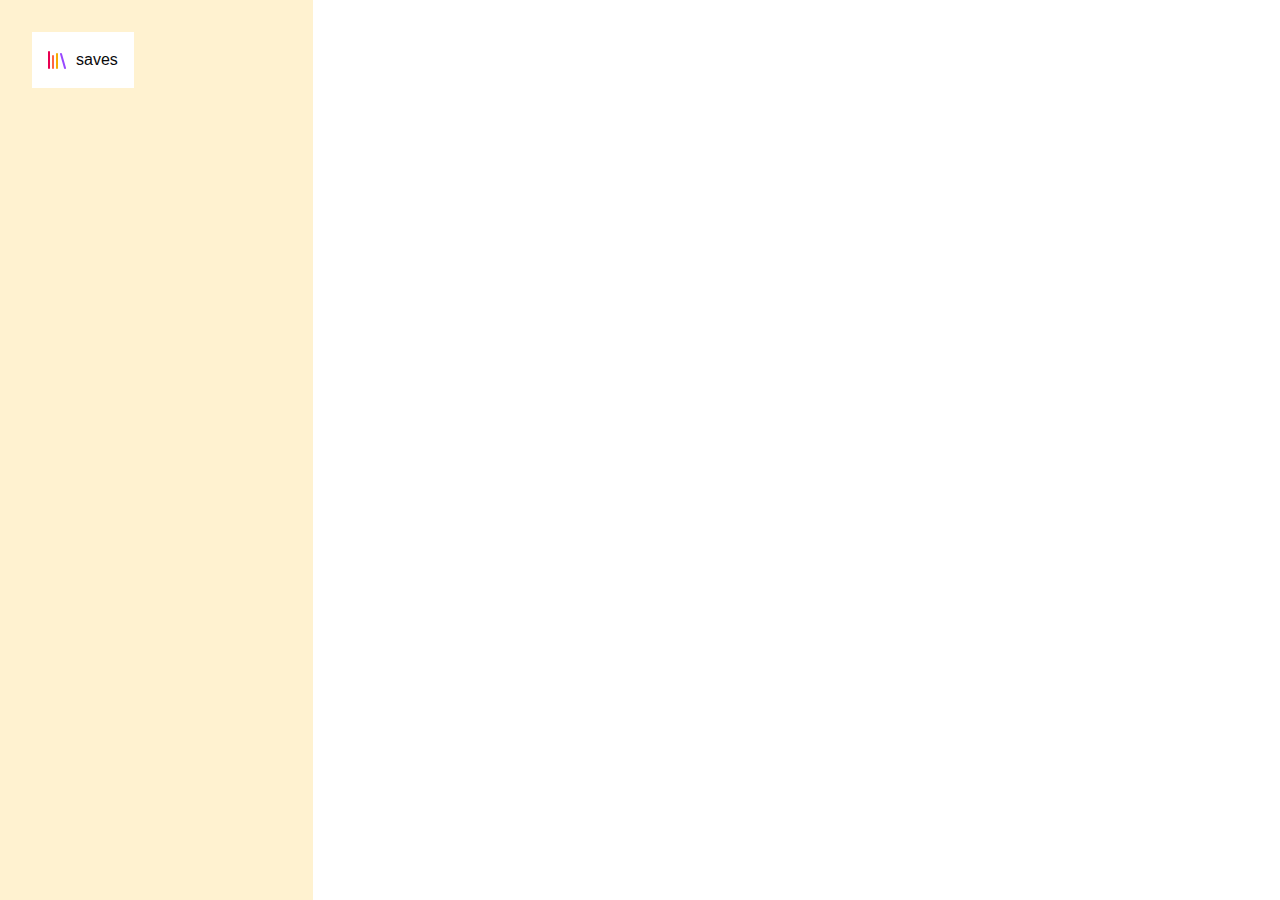
<file: index.html>
<!DOCTYPE html>
<html lang="en">
<head>
    <meta charset="UTF-8">
    <meta name="viewport" content="width=device-width, initial-scale=1.0">
    <title>Saves</title>
    <link rel="stylesheet" href="styles.css">
    <script src="script.js" defer></script>
    <link rel="stylesheet" href="./oat/oat.min.css">
    <link rel="icon" href="icons/logo.svg">
<script src="./oat/oat.min.js" defer></script>
</head>
<body>
    <div class="sidebar">
        <div class="logo">
            <img src="icons/logo.svg" alt="Logo" class="logo-icon">
            saves
        </div>

        <div class="tags-container">
        </div>

    </div>
    <div class="main-content">
        <div class="category">
            <div class="category-title">
                <div class="category-head"></div>
                <div class="category-description"></div>
            </div>
            <div class="items-container">
                <div class="item-details">
                    
                </div>
            </div>
    </div>
</body>
</html>
</file>
<file: styles.css>
:root{
--black: #000000;
--dark: #393939;
--white: #FFFFFF;
--light: #E4E4E4;
--highlight: #FFF2D0;
--active: #FFE6A9;
--red: #E80051;
--orange: #FF6542;
--yellow: #F6AD00;
--green: #009B72;
--blue: #0017E8;
--purple: #9747FF;
--pink: #FF12AF;
}

body {
    margin: 0;
    font-family: Geologica, sans-serif;
    display: flex;
    flex-direction: row;
}

.sidebar{
    width: 400px;
    height: 100vh;
    background-color: var(--highlight);
    padding: 2rem;
    position: sticky;
    top: 0;
}

.logo {
    padding: 1rem;
    background-color: var(--white);
    display: inline-flex;
    gap: 10px;
}

.tags-container {
    display: flex;
    flex-wrap: wrap;
    gap: 10px;
    padding: 2rem 0;
}

.tag {
    background-color: var(--active);
    padding: 0.5rem 1rem;
    display: inline-flex;
    align-items: center;
    cursor: pointer;
    transition: 0.2s ease;
}
.tag.active {
    background-color: var(--white);
}


.tag-icon {
    width: 18px;
    height: 18px;
    margin-right: 0.5rem;
    display: inline-block;
}

.main-content {
    width: 100%;
    min-height: 100vh;
    color: var(--dark);
    padding: 40px;
}

.category {
    margin-bottom: 5rem;
}
.category-title {
    font-size: 16px;
    font-weight: 500;
}

.category-header {
    display: flex;
    flex-direction: row;
    align-items: center;
    gap: 10px;
}

.category-description {
    margin-top: 0.5rem;
    opacity: 0.6;
}

.items-container {
    margin-left: 3rem;
}   

.item {
    margin-bottom: 2rem;
}
.item-title {
    font-size: 48px;
    font-weight: 400;
}

.item-details {
    display: flex;
    flex-direction: row;
    justify-content: space-between;
}

.item-tag {
    opacity: 0.6;
    margin-right: 1rem;
}

a {
    opacity: 0.6;
    text-decoration: none;
}

/* ------------------ MOBILE ------------------ */
@media (max-width: 768px) {

    body {
        flex-direction: column;
    }

    .main-content {
        padding: 24px;
        padding-bottom: 140px; /* space for bottom sidebar */
    }

    .sidebar {
        width: 100%;
        height: auto;
        position: fixed;
        bottom: 0;
        top: auto;
        left: 0;
        padding: 1rem;
        z-index: 1000;
    }

    .tags-container {
        padding: 1rem 0 0 0;
        overflow-x: auto;
    }

    .tag {
        white-space: nowrap;
    }

    /* Reduce title sizes */
    .item-title {
        font-size: 28px;
    }

    .category-title {
        font-size: 14px;
    }
}
</file>
<file: oat/oat.min.css>
@layer theme,base,components,animations,utilities;@layer base{*,*:before,*:after{box-sizing:border-box;-webkit-tap-highlight-color:transparent}*{margin:0}html{tab-size:4}body,dialog,[popover]{font-family:var(--font-sans);font-size:var(--text-regular);line-height:var(--leading-normal);color:var(--foreground)}body{background-color:var(--background);color:var(--foreground);-webkit-font-smoothing:antialiased}img,picture,video,canvas,svg{max-width:100%}p,h1,h2,h3,h4,h5,h6{overflow-wrap:break-word}h1,h2,h3,h4,h5,h6{font-weight:var(--font-semibold);line-height:1.25;&:first-child{margin-block-start:0}}h1{font-size:var(--text-1);margin:var(--space-10) 0 var(--space-6)}h2{font-size:var(--text-2);margin:var(--space-8) 0 var(--space-5)}h3{font-size:var(--text-3);margin:var(--space-6) 0 var(--space-4)}h4{font-size:var(--text-4);margin:var(--space-5) 0 var(--space-3)}h5{font-size:var(--text-5);margin:var(--space-4) 0 var(--space-2)}h6{font-size:var(--text-regular);margin:var(--space-4) 0 var(--space-2)}p{margin-block-end:var(--space-4);&:last-child{margin-block-end:0}}a{color:var(--primary);text-decoration:underline;text-underline-offset:2px;transition:color var(--transition-fast);&:hover{color:rgb(from var(--primary) r g b / .8)}}strong,b{font-weight:var(--font-semibold)}em,i{font-style:italic}small{font-size:var(--text-7)}code{font-family:var(--font-mono);font-size:.875em;padding:.125rem .25rem;background-color:var(--faint);border-radius:var(--radius-small)}pre{font-family:var(--font-mono);padding:var(--space-4);background-color:var(--faint);border-radius:var(--radius-medium);overflow-x:auto;margin-block-end:var(--space-4);code{padding:0;background:none;border-radius:0}}blockquote{border-inline-start:4px solid var(--border);padding-inline-start:var(--space-4);margin:var(--space-4) 0;color:var(--muted-foreground);font-style:italic}hr{border:none;border-top:1px solid var(--border);margin:var(--space-8) 0}ul,ol{padding-inline-start:var(--space-6);margin-block-end:var(--space-4)}ul{list-style-type:disc}ol{list-style-type:decimal}li{margin-block-end:var(--space-1)}mark{background-color:rgb(from var(--warning) r g b / .3);padding:.125rem .25rem;border-radius:var(--radius-small)}:focus-visible{outline:2px solid var(--ring);outline-offset:2px}:disabled{opacity:.5;cursor:not-allowed}}@layer theme{:root{--background: #fff;--foreground: #09090b;--card: #fff;--card-foreground: #09090b;--primary: #574747;--primary-foreground: #fafafa;--secondary: #f4f4f5;--secondary-foreground: #574747;--muted: #f4f4f5;--muted-foreground: #71717a;--faint: #fafafa;--accent: #f4f4f5;--danger: #d32f2f;--danger-foreground: #fafafa;--success: #008032;--success-foreground: #fafafa;--warning: #a65b00;--warning-foreground: #09090b;--border: #d4d4d8;--input: #d4d4d8;--ring: #574747;--space-1: .25rem;--space-2: .5rem;--space-3: .75rem;--space-4: 1rem;--space-5: 1.25rem;--space-6: 1.5rem;--space-8: 2rem;--space-10: 2.5rem;--space-12: 3rem;--space-14: 3.5rem;--space-16: 4rem;--space-18: 4.5rem;--radius-small: .125rem;--radius-medium: .375rem;--radius-large: .75rem;--radius-full: 9999px;--bar-height: .5rem;--font-sans: system-ui, sans-serif;--font-mono: ui-monospace, Consolas, monospace;--text-1: clamp(1.75rem, 1.5rem + 1.1vw, 2.25rem);--text-2: clamp(1.5rem, 1.3rem + .8vw, 1.875rem);--text-3: clamp(1.25rem, 1.1rem + .5vw, 1.5rem);--text-4: clamp(1.125rem, 1.05rem + .3vw, 1.25rem);--text-5: 1.125rem;--text-6: 1rem;--text-7: .875rem;--text-8: .75rem;--text-regular: var(--text-6);--leading-normal: 1.5;--font-normal: 400;--font-medium: 500;--font-semibold: 600;--font-bold: 600;--shadow-small: 0 1px 2px 0 rgb(0 0 0 / .05);--shadow-medium: 0 1px 3px 0 rgb(0 0 0 / .1), 0 1px 2px -1px rgb(0 0 0 / .1);--shadow-large: 0 4px 6px -1px rgb(0 0 0 / .1), 0 2px 4px -2px rgb(0 0 0 / .1);--transition-fast: .12s cubic-bezier(.4, 0, .2, 1);--transition: .2s cubic-bezier(.4, 0, .2, 1);--z-dropdown: 50;--z-modal: 200}[data-theme=dark]{color-scheme:dark;--background: #09090b;--foreground: #fafafa;--card: #18181b;--card-foreground: #fafafa;--primary: #fafafa;--primary-foreground: #18181b;--secondary: #27272a;--secondary-foreground: #fafafa;--muted: #27272a;--muted-foreground: #a1a1aa;--faint: #1e1e21;--accent: #27272a;--danger: #f4807b;--danger-foreground: #18181b;--success: #6cc070;--success-foreground: #18181b;--warning: #f0a030;--warning-foreground: #09090b;--border: #52525b;--input: #52525b;--ring: #d4d4d8}}@layer animations{.animate-pop-in{opacity:1;transform:perspective(1000px) rotateX(0) translateZ(0);transition:opacity .15s cubic-bezier(.4,0,.2,1),transform .15s cubic-bezier(.4,0,.2,1),overlay .15s cubic-bezier(.4,0,.2,1) allow-discrete,display .15s cubic-bezier(.4,0,.2,1) allow-discrete;@starting-style{opacity:0;transform:perspective(1000px) rotateX(-15deg) translateZ(-80px)}&[data-state=closing]{opacity:0;transform:perspective(1000px) rotateX(-15deg) translateZ(-80px)}&[data-state=closing]::backdrop{opacity:0}}dialog::backdrop{opacity:1;transition:opacity .15s cubic-bezier(.4,0,.2,1);@starting-style{opacity:0}}.animate-slide-in{opacity:1;transform:translate(0);transition:opacity .15s cubic-bezier(.16,1,.3,1),transform .15s cubic-bezier(.16,1,.3,1);@starting-style{opacity:0;transform:translate(100%)}&[data-state=closing]{opacity:0;transform:translate(100%)}}}@layer base{:is(button,[type=submit],[type=reset],[type=button],a.button),::file-selector-button{display:inline-flex;align-items:center;justify-content:center;gap:var(--space-2);padding:var(--space-2) var(--space-4);font-size:var(--text-7);font-weight:var(--font-medium);line-height:var(--leading-normal);white-space:nowrap;text-decoration:none;background-color:var(--primary);color:var(--primary-foreground);border-radius:var(--radius-medium);border:1px solid;border-color:rgb(from #fff r g b / .15) rgb(from #000 r g b / .2) rgb(from #000 r g b / .2) rgb(from #fff r g b / .15);transition:background-color var(--transition-fast),opacity var(--transition-fast),transform var(--transition-fast);cursor:pointer;&:hover:not(:disabled){background-color:color-mix(in srgb,var(--primary),white 25%)}&:active:not(:disabled){transform:translate(1px,1px)}&[data-variant=secondary]{background-color:var(--secondary);color:var(--secondary-foreground);border-color:rgb(from #fff r g b / .5) rgb(from #000 r g b / .1) rgb(from #000 r g b / .1) rgb(from #fff r g b / .5);&:hover:not(:disabled){background-color:color-mix(in srgb,var(--secondary),black 10%)}}&[data-variant=danger]{background-color:var(--danger);color:var(--danger-foreground);&:hover:not(:disabled){background-color:color-mix(in srgb,var(--danger),black 15%)}}&.outline{background-color:transparent;border-color:var(--border);&:not([data-variant]){color:var(--foreground)}&[data-variant=danger]{color:var(--danger);border-color:var(--danger);&:hover:not(:disabled){background-color:color-mix(in srgb,var(--danger),transparent 90%)}}&[data-variant=secondary]{color:var(--secondary-foreground);border-color:var(--secondary);&:hover:not(:disabled){background-color:color-mix(in srgb,var(--secondary),transparent 80%)}}&:hover:not(:disabled):not([data-variant]){background-color:var(--accent)}}&.ghost{background-color:transparent;border-color:transparent;&:not([data-variant]){color:var(--foreground)}&[data-variant=danger]{color:var(--danger);&:hover:not(:disabled){background-color:color-mix(in srgb,var(--danger),transparent 90%)}}&[data-variant=secondary]{color:var(--secondary-foreground);&:hover:not(:disabled){background-color:color-mix(in srgb,var(--secondary),transparent 80%)}}&:hover:not(:disabled):not([data-variant]){background-color:var(--accent)}}&.small{padding:var(--space-1) var(--space-3);font-size:var(--text-8)}&.large{height:3rem;padding:0 var(--space-6);font-size:var(--text-regular)}&.icon{width:2.5rem;padding:0;&.small{width:2rem}&.large{width:3rem}}}::file-selector-button{background-color:transparent;color:var(--foreground);border:1px solid var(--border)}::file-selector-button:hover{background-color:var(--accent)}}@layer components{menu.buttons{padding-inline-start:0;display:inline-flex;>:is(button,[type=button],[type=submit],[type=reset],a.button){border-radius:0;&:first-child{border-start-start-radius:var(--radius-medium);border-end-start-radius:var(--radius-medium)}&:last-child{border-start-end-radius:var(--radius-medium);border-end-end-radius:var(--radius-medium)}&:not(:last-child){border-inline-end:1px solid rgb(from var(--primary-foreground) r g b / .2)}}}}@layer base{label{display:block;font-size:var(--text-7);font-weight:var(--font-medium);&:has(input:where([type=checkbox],[type=radio])){display:inline-flex;align-items:center;gap:var(--space-2);font-weight:var(--font-normal)}}:where(input:not([type=checkbox],[type=radio],[type=range],[type=file],[type=color]),textarea,select){width:100%;margin-block-start:var(--space-1);padding:var(--space-2) var(--space-3);font-size:var(--text-7);line-height:var(--leading-normal);background-color:var(--background);color:var(--foreground);border:1px solid var(--input);border-radius:var(--radius-medium);transition:border-color var(--transition-fast),box-shadow var(--transition-fast);&::placeholder{color:var(--muted-foreground)}&:focus{outline:none;border-color:var(--ring);box-shadow:0 0 0 2px rgb(from var(--ring) r g b / .2)}&:disabled{background-color:var(--muted)}&:is([aria-invalid=true],:user-invalid){border-color:var(--danger);&:focus{box-shadow:0 0 0 2px rgb(from var(--danger) r g b / .2)}}}textarea{height:auto;min-height:5rem;padding:var(--space-3);resize:vertical}select{appearance:none;background-image:url("data:image/svg+xml,%3Csvg xmlns='http://www.w3.org/2000/svg' width='16' height='16' viewBox='0 0 24 24' fill='none' stroke='%2371717a' stroke-width='2'%3E%3Cpath d='m6 9 6 6 6-6'/%3E%3C/svg%3E");background-repeat:no-repeat;background-position:right var(--space-2) center;padding-inline-end:var(--space-6)}input:where([type=checkbox],[type=radio]){appearance:none;width:1rem;height:1rem;margin:0;background-color:var(--background);border:1px solid var(--input);transition:background-color var(--transition-fast),border-color var(--transition-fast);&:checked{background-color:var(--primary);border-color:var(--primary)}}input[type=checkbox]{border-radius:var(--radius-small);position:relative;&:checked:after{content:"";position:absolute;inset:0;background-color:var(--primary-foreground);mask-image:url("data:image/svg+xml,%3Csvg xmlns='http://www.w3.org/2000/svg' viewBox='0 0 24 24' fill='none' stroke='currentColor' stroke-width='4'%3E%3Cpolyline points='20 6 9 17 4 12'/%3E%3C/svg%3E");mask-size:90%;mask-position:center;mask-repeat:no-repeat}&[role=switch]{--switch-height: calc(var(--bar-height) * 3);--switch-inset: 2px;--switch-thumb: calc(var(--switch-height) - var(--switch-inset) * 3);width:calc(var(--switch-height) * 2);height:var(--switch-height);border-radius:var(--radius-full);background-color:var(--input);position:relative;&:before{content:"";position:absolute;top:50%;left:var(--switch-inset);transform:translateY(-50%);width:var(--switch-thumb);height:var(--switch-thumb);background-color:var(--background);border-radius:var(--radius-full);transition:transform var(--transition);box-shadow:var(--shadow-small)}&:checked{background-color:var(--primary);&:after{content:none}&:before{transform:translateY(-50%) translate(var(--switch-height))}}}}input[type=radio]{border-radius:var(--radius-full);position:relative;&:checked:after{content:"";position:absolute;inset:0;background-color:var(--primary-foreground);mask-image:url("data:image/svg+xml,%3Csvg xmlns='http://www.w3.org/2000/svg' viewBox='0 0 16 16'%3E%3Ccircle cx='8' cy='8' r='4' fill='currentColor'/%3E%3C/svg%3E");mask-size:100%;mask-position:center;mask-repeat:no-repeat}}:where(input:where([type=checkbox],[type=radio],[type=range]),select):not(:disabled),label:has(input:where([type=checkbox],[type=radio]):not(:disabled)){cursor:pointer}input[type=range]{width:100%;height:var(--bar-height);appearance:none;background:var(--muted);border-radius:var(--radius-full);&::-webkit-slider-thumb{appearance:none;width:1.25rem;height:1.25rem;background:var(--primary);border-radius:var(--radius-full);transition:transform var(--transition-fast);&:hover{transform:scale(1.1)}}&::-moz-range-thumb{width:1.25rem;height:1.25rem;background:var(--primary);border:none;border-radius:var(--radius-full)}}fieldset{border:1px solid var(--border);border-radius:var(--radius-medium);padding:var(--space-4);margin-block-end:var(--space-4)}legend{font-size:var(--text-7);font-weight:var(--font-medium);padding:0 var(--space-2)}}@layer components{fieldset.group{display:flex;align-items:stretch;border:none;padding:0;margin:0;>:is(input,textarea,select){flex:1;margin-block-start:0;border-inline-end:0}>:is(input,textarea,select,button){border-radius:0;&:first-child{border-radius:var(--radius-medium) 0 0 var(--radius-medium)}&:last-child{border-radius:0 var(--radius-medium) var(--radius-medium) 0}}>legend{float:inline-start;display:inline-flex;align-items:center;padding:0 var(--space-3);line-height:var(--leading-normal);font-weight:var(--font-normal);color:var(--muted-foreground);background-color:var(--muted);border:1px solid var(--input);border-inline-end:none;border-radius:var(--radius-medium) 0 0 var(--radius-medium)}}[data-field]{margin-block-end:var(--space-4);[data-hint],.error{font-size:var(--text-8);font-weight:var(--font-normal);color:var(--muted-foreground);margin-block-start:var(--space-1)}.error{display:none}&[data-field=error] .error{display:block;color:var(--danger)}}}@layer base{table{border-collapse:collapse;table-layout:fixed;width:100%;font-size:var(--text-7)}thead{border-bottom:1px solid var(--border)}th,td{overflow-wrap:break-word}th{padding:var(--space-3) var(--space-2);text-align:start;font-weight:var(--font-medium);color:var(--muted-foreground)}td{padding:var(--space-3) var(--space-2)}tbody tr{border-bottom:1px solid var(--border);transition:background-color var(--transition-fast);&:last-child{border-bottom:none}&:hover{background-color:rgb(from var(--muted) r g b / .5)}}}@layer base{progress{appearance:none;width:100%;height:var(--bar-height);border:none;border-radius:var(--radius-full);overflow:hidden;background-color:var(--muted);&::-webkit-progress-bar{background-color:var(--muted);border-radius:var(--radius-full)}&::-webkit-progress-value{background-color:var(--primary);border-radius:var(--radius-full);transition:width var(--transition)}&::-moz-progress-bar{background-color:var(--primary);border-radius:var(--radius-full)}}meter{appearance:none;width:100%;height:var(--bar-height);border:none;border-radius:var(--radius-full);overflow:hidden;background:var(--muted);&::-webkit-meter-bar{background:var(--muted);border:none;border-radius:var(--radius-full);height:var(--bar-height)}&::-webkit-meter-optimum-value,&::-webkit-meter-suboptimum-value,&::-webkit-meter-even-less-good-value{border-radius:var(--radius-full)}&::-webkit-meter-optimum-value{background:var(--success)}&::-webkit-meter-suboptimum-value{background:var(--warning)}&::-webkit-meter-even-less-good-value{background:var(--danger)}&::-moz-meter-bar{background:var(--success);border-radius:var(--radius-full)}&:-moz-meter-sub-optimum::-moz-meter-bar{background:var(--warning)}&:-moz-meter-sub-sub-optimum::-moz-meter-bar{background:var(--danger)}}}@layer components{.spinner{width:1.5rem;height:1.5rem;border:2px solid var(--muted);border-top-color:var(--primary);border-radius:var(--radius-full);animation:spin 1s linear infinite;&.small{width:1rem;height:1rem}&.large{width:2rem;height:2rem;border-width:3px}}@keyframes spin{to{transform:rotate(360deg)}}}@layer components{:root{--grid-cols: 12;--grid-gap: 1.5rem;--container-max: 1280px;--container-pad: 1rem}.container{width:100%;max-width:var(--container-max);margin-inline:auto;padding-inline:var(--container-pad)}.row{display:grid;grid-template-columns:repeat(var(--grid-cols),1fr);gap:var(--grid-gap);width:100%}.col,[class*=col-]{grid-column-end:span var(--span, var(--grid-cols))}.col-1{--span: 1}.col-2{--span: 2}.col-3{--span: 3}.col-4{--span: 4}.col-5{--span: 5}.col-6{--span: 6}.col-7{--span: 7}.col-8{--span: 8}.col-9{--span: 9}.col-10{--span: 10}.col-11{--span: 11}.col-12{--span: 12}.offset-1{grid-column-start:2}.offset-2{grid-column-start:3}.offset-3{grid-column-start:4}.offset-4{grid-column-start:5}.offset-5{grid-column-start:6}.offset-6{grid-column-start:7}.col-end{grid-column-start:span var(--span, 1);grid-column-end:-1}@media(max-width:768px){.row{--grid-cols: 4;--grid-gap: 1rem}.col,[class*=col-]{--span: 4}[class*=offset-]{grid-column-start:auto}}}@layer components{.card{background-color:var(--card);color:var(--card-foreground);border:1px solid var(--border);border-radius:var(--radius-medium);box-shadow:var(--shadow-small);padding:var(--space-6);overflow:hidden}}@layer components{[role=alert]{--bg-amount: 8%;position:relative;display:flex;gap:var(--space-3);padding:var(--space-4) var(--space-6);background-color:var(--background);border:1px solid var(--border);border-radius:var(--radius-medium);font-size:var(--text-7);[data-theme=dark] &{--bg-amount: 20%}&[data-variant]{border:none}&[data-variant=error],&[data-variant=danger]{color:var(--danger);background-color:color-mix(in srgb,var(--danger) var(--bg-amount),transparent);& a{color:var(--danger)}}&[data-variant=success]{color:var(--success);background-color:color-mix(in srgb,var(--success) var(--bg-amount),transparent);& a{color:var(--success)}}&[data-variant=warning]{color:var(--warning);background-color:color-mix(in srgb,var(--warning) var(--bg-amount),transparent);& a{color:var(--warning)}}}}@layer components{.badge{--bg-amount: 10%;display:inline-flex;align-items:center;gap:var(--space-1);padding:var(--space-1) var(--space-4);font-size:var(--text-8);font-weight:var(--font-medium);line-height:var(--leading-normal);background-color:var(--primary);color:var(--primary-foreground);border-radius:var(--radius-full);[data-theme=dark] &{--bg-amount: 30%}&.secondary{background-color:var(--secondary);color:var(--secondary-foreground)}&.outline{background-color:transparent;color:var(--foreground);border:1px solid var(--border)}&.success{color:var(--success);background-color:color-mix(in srgb,var(--success) var(--bg-amount),transparent)}&.warning{color:var(--warning);background-color:color-mix(in srgb,var(--warning) var(--bg-amount),transparent)}&.danger{color:var(--danger);background-color:color-mix(in srgb,var(--danger) var(--bg-amount),transparent)}}}@layer components{details{border:1px solid var(--border);border-radius:var(--radius-medium);overflow:hidden;+details{margin-top:-1px;border-start-start-radius:0;border-start-end-radius:0}&:has(+details){border-end-start-radius:0;border-end-end-radius:0}&[open] summary{border-bottom:1px solid var(--border)}}summary{display:flex;align-items:center;justify-content:space-between;gap:var(--space-2);padding:var(--space-4);font-weight:var(--font-medium);cursor:pointer;user-select:none;transition:background-color var(--transition-fast);&:hover{background-color:var(--muted)}&::-webkit-details-marker,&::marker{display:none}&:after{content:"";width:1em;height:1em;flex-shrink:0;background-color:currentColor;mask-image:url("data:image/svg+xml,%3Csvg xmlns='http://www.w3.org/2000/svg' viewBox='0 0 24 24' fill='none' stroke='currentColor' stroke-width='2'%3E%3Cpath d='m6 9 6 6 6-6'/%3E%3C/svg%3E");mask-size:contain;mask-repeat:no-repeat;transition:transform var(--transition-fast)}details[open] &:after{transform:rotate(180deg)}}details>*:not(summary){padding:var(--space-4)}}@layer components{[role=tablist]{display:inline-flex;align-items:center;gap:var(--space-1);padding:var(--space-1);background-color:var(--muted);border-radius:var(--radius-medium)}[role=tab]{display:inline-flex;align-items:center;justify-content:center;padding:var(--space-2) var(--space-3);font-size:var(--text-7);font-weight:var(--font-medium);white-space:nowrap;background-color:transparent;color:var(--foreground);border:none;border-radius:calc(var(--radius-medium) - 2px);cursor:pointer;transition:background-color var(--transition-fast),color var(--transition-fast);&:hover{color:var(--muted-foreground)}&[aria-selected=true]{background-color:var(--background);box-shadow:var(--shadow-small)}}[role=tabpanel]{padding:var(--space-4) 0;&:focus-visible{outline:none}}}@layer components{dialog{position:fixed;inset:0;z-index:var(--z-modal);width:100%;max-width:32rem;max-height:85vh;margin:auto;padding:0;background-color:var(--card);border:1px solid var(--border);border-radius:var(--radius-large);box-shadow:var(--shadow-large);overflow:hidden;opacity:0;transform:scale(.95);transition:opacity .15s ease,transform .15s ease,overlay .15s ease allow-discrete,display .15s ease allow-discrete;&[open]{opacity:1;transform:scale(1)}@starting-style{&[open]{opacity:0;transform:scale(.95)}}&::backdrop{background-color:#0000;transition:background-color .15s ease,overlay .15s ease allow-discrete,display .15s ease allow-discrete}&[open]::backdrop{background-color:#00000080}@starting-style{&[open]::backdrop{background-color:#0000}}>header,>form>header{display:flex;flex-direction:column;gap:var(--space-1);padding:var(--space-6);padding-block-end:0;>h1,>h2,>h3,>h4,>h5,>h6{margin-block-end:0}>p{font-size:var(--text-7);color:var(--muted-foreground);margin-block-end:0}}>p,>div,>section,>form>p,>form>div,>form>section{padding:var(--space-6);overflow-y:auto}>footer,>form>footer{display:flex;justify-content:flex-end;gap:var(--space-2);padding:var(--space-6);padding-block-start:0}}}@layer components{ot-dropdown{[popover]{position:fixed;margin:0;min-width:12rem;background-color:var(--background);border:1px solid var(--border);border-radius:var(--radius-medium);box-shadow:var(--shadow-medium);opacity:0;transform:translateY(-4px);transition:opacity .15s ease-out,transform .15s ease-out,display .15s allow-discrete,overlay .15s allow-discrete;&:popover-open{opacity:1;transform:translateY(0)}@starting-style{&:popover-open{opacity:0;transform:translateY(-4px)}}hr{margin:var(--space-1) 0}}[role=menuitem]{display:flex;align-items:center;justify-content:start;gap:var(--space-2);width:100%;padding:var(--space-2) var(--space-3);font-size:var(--text-7);text-align:start;color:var(--foreground);background:none;border:none;border-radius:var(--radius-small);cursor:pointer;&:hover,&:focus{background-color:var(--accent);outline:none}}}}@layer components{.toast-container{position:fixed;display:flex;flex-direction:column;pointer-events:none;margin:0;padding:0;border:none;background:transparent;overflow:visible;&::backdrop{display:none}&[data-placement=top-left]{inset:var(--space-4) auto auto var(--space-4)}&[data-placement=top-center]{inset:var(--space-4) auto auto 50%;transform:translate(-50%)}&[data-placement=top-right]{inset:var(--space-4) var(--space-4) auto auto}&[data-placement=bottom-left]{inset:auto auto var(--space-4) var(--space-4);flex-direction:column-reverse}&[data-placement=bottom-center]{inset:auto auto var(--space-4) 50%;transform:translate(-50%);flex-direction:column-reverse}&[data-placement=bottom-right]{inset:auto var(--space-4) var(--space-4) auto;flex-direction:column-reverse}}.toast{padding:var(--space-5) var(--space-4);max-width:28rem;min-width:20rem;pointer-events:auto;background-color:var(--card);border:1px solid var(--border);border-inline-start-width:var(--space-1);border-inline-start-style:solid;border-radius:var(--radius-medium);box-shadow:var(--shadow-small);transition:opacity .15s,transform .15s,margin .15s;line-height:1;.toast-title{font-weight:600;margin:0 0 var(--space-3) 0}.toast-message{color:var(--muted-foreground)}&[data-variant=success]{border-inline-start-color:var(--success)}&[data-variant=danger]{border-inline-start-color:var(--danger)}&[data-variant=warning]{border-inline-start-color:var(--warning)}&[data-variant=info]{border-inline-start-color:var(--secondary)}>[data-close]{margin-inline-start:auto;background:none;border:none;padding:0;cursor:pointer;opacity:.5;&:hover{opacity:1}}margin:var(--space-2) 0;&[data-entering]{opacity:0;transform:translateY(-1rem)}&[data-exiting]{opacity:0;margin:0;padding-block:0;max-height:0;overflow:hidden;transition:opacity .2s,margin .2s,padding .2s,max-height .2s}}}@layer components{:root{--topnav-height: var(--space-12);--sidebar-width: 14rem}[data-sidebar-layout]{--topnav-offset: 0px;--topnav-scroll-offset: 0px;display:grid;grid-template-columns:var(--sidebar-width) 1fr;min-height:100dvh;gap:var(--space-4);&:has(nav[data-topnav]){--topnav-offset: var(--topnav-height);--topnav-scroll-offset: calc(var(--topnav-height) + var(--space-6))}>main{min-width:0;margin-block-start:var(--topnav-offset);[id]{scroll-margin-block-start:var(--topnav-scroll-offset)}}>aside[data-sidebar]{position:sticky;top:var(--topnav-offset);z-index:1;height:calc(100dvh - var(--topnav-offset));align-self:start;background-color:var(--background);border-inline-end:1px solid var(--border);display:flex;flex-direction:column;width:var(--sidebar-width);>:is(header,footer){flex-shrink:0;padding:var(--space-3)}>footer{margin-block-start:auto}>nav{flex:1;min-height:0;overflow-y:auto;padding:var(--space-3) var(--space-2);ul{list-style:none;padding:0;margin:0;display:flex;flex-direction:column;gap:var(--space-1);li{margin:0}}a{display:flex;gap:var(--space-2);padding:var(--space-1) var(--space-3);font-size:var(--text-7);color:var(--foreground);text-decoration:none;border-radius:var(--radius-small);transition:background-color var(--transition-fast);&:is(:hover,[aria-current]){background-color:var(--accent)}}details{border:none;overflow:visible;+details{margin-top:0}&[open] summary{border-bottom:none}>ul{margin-inline-start:var(--space-4);padding:var(--space-1) 0}}summary{justify-content:flex-start;gap:var(--space-2);padding:var(--space-2) var(--space-3);font-size:var(--text-7);font-weight:var(--font-medium);color:var(--foreground);border-radius:var(--radius-small);&:after{width:.75rem;height:.75rem;margin-inline-start:auto}}}}}nav[data-topnav]{position:fixed;inset-block-start:0;inset-inline:0;z-index:5;min-height:var(--topnav-height);display:flex;align-items:center;gap:var(--space-3);padding:var(--space-2) var(--space-4);background-color:var(--background);border-bottom:1px solid var(--border);box-shadow:var(--shadow-small)}:is([data-sidebar-toggle],[data-sidebar-header]){display:none}[data-sidebar-toggle]{padding:0 var(--space-1);background:none;border:1px solid var(--border);border-radius:var(--radius-small);cursor:pointer}[data-sidebar-layout=always] [data-sidebar-toggle]{display:inline-block}[data-sidebar-layout=always]{transition:grid-template-columns var(--transition);>aside[data-sidebar]{transform:translate(0);opacity:1;transition:transform var(--transition),opacity var(--transition),visibility var(--transition)}}[data-sidebar-layout=always][data-sidebar-open]{grid-template-columns:0px 1fr;gap:0;>aside[data-sidebar]{overflow:hidden;min-width:0;transform:translate(-100%);opacity:0;visibility:hidden;border-inline-end:none}}@media(max-width:768px){[data-sidebar-layout]{grid-template-columns:1fr;>aside[data-sidebar]{position:fixed;top:var(--topnav-offset);left:0;height:calc(100dvh - var(--topnav-offset));width:16rem;transform:translate(-100%);transition:transform var(--transition);box-shadow:var(--shadow-large)}&[data-sidebar-open]>aside[data-sidebar]{transform:translate(0)}}[data-sidebar-layout=always][data-sidebar-open]{grid-template-columns:1fr;gap:var(--space-4);>aside[data-sidebar]{opacity:1;visibility:visible;transform:translate(0)}}[data-sidebar-toggle]{display:inline-block}[data-sidebar-header]{display:flex;align-items:center;gap:var(--space-3);padding:var(--space-3) var(--space-4);border-bottom:1px solid var(--border)}}}@layer components{[role=status].skeleton{margin-block-end:var(--space-3);background:var(--muted);border-radius:var(--radius-medium);animation:shimmer 2s infinite;background-size:200% 100%;background-image:linear-gradient(90deg,var(--muted) 0%,color-mix(in srgb,var(--muted) 30%,white) 30%,var(--muted) 100%);[data-theme=dark] &{background-image:linear-gradient(90deg,var(--muted) 0%,color-mix(in srgb,var(--muted) 90%,var(--foreground)) 90%,var(--muted) 100%)}&.box{width:4rem;height:4rem}&.line{height:1rem;width:100%}}[role=status].skeleton:last-child{margin-block-end:0}@keyframes shimmer{0%{background-position:200% 0}to{background-position:-200% 0}}}@layer components{[data-tooltip]{position:relative}[data-tooltip]:before,[data-tooltip]:after{position:absolute;inset-inline-start:50%;opacity:0;visibility:hidden;transition:opacity var(--transition-fast),transform var(--transition-fast),visibility var(--transition-fast);pointer-events:none;z-index:1000}[data-tooltip]:after{content:attr(data-tooltip);inset-block-end:calc(100% + 10px);transform:translate(-50%) translateY(4px);padding:var(--space-2) var(--space-3);font-size:var(--text-7);line-height:1;white-space:nowrap;background:var(--foreground);color:var(--background);border-radius:var(--radius-medium)}[data-tooltip]:before{content:"";inset-block-end:calc(100% - 5px);transform:translate(-50%) translateY(4px);border:8px solid transparent;border-top-color:var(--foreground)}[data-tooltip]:is(:hover,:focus-visible):before,[data-tooltip]:is(:hover,:focus-visible):after{opacity:1;visibility:visible;transition-delay:.7s;transform:translate(-50%) translateY(0)}}@layer utilities{[hidden]{display:none!important}.sr-only{position:absolute;width:1px;height:1px;padding:0;margin:-1px;overflow:hidden;clip:rect(0,0,0,0);white-space:nowrap;border-width:0}.text-left{text-align:start}.text-center{text-align:center}.text-right{text-align:end}.text-light,.text-lighter{color:var(--muted-foreground)}.flex{display:flex}.flex-col{flex-direction:column}.items-center{align-items:center}.justify-center{justify-content:center}.justify-between{justify-content:space-between}.hstack{display:flex;align-items:center;gap:var(--space-3)}.vstack{display:flex;flex-direction:column;gap:var(--space-3)}.gap-1{gap:var(--space-1)}.gap-2{gap:var(--space-2)}.gap-4{gap:var(--space-4)}.mt-2{margin-block-start:var(--space-2)}.mt-4{margin-block-start:var(--space-4)}.mt-6{margin-block-start:var(--space-6)}.mb-2{margin-block-end:var(--space-2)}.mb-4{margin-block-end:var(--space-4)}.mb-6{margin-block-end:var(--space-6)}.p-4{padding:var(--space-4)}.w-100{width:100%}}ul,ol{&.unstyled{list-style:none;padding-inline-start:0;margin-inline-start:0}}
</file>
